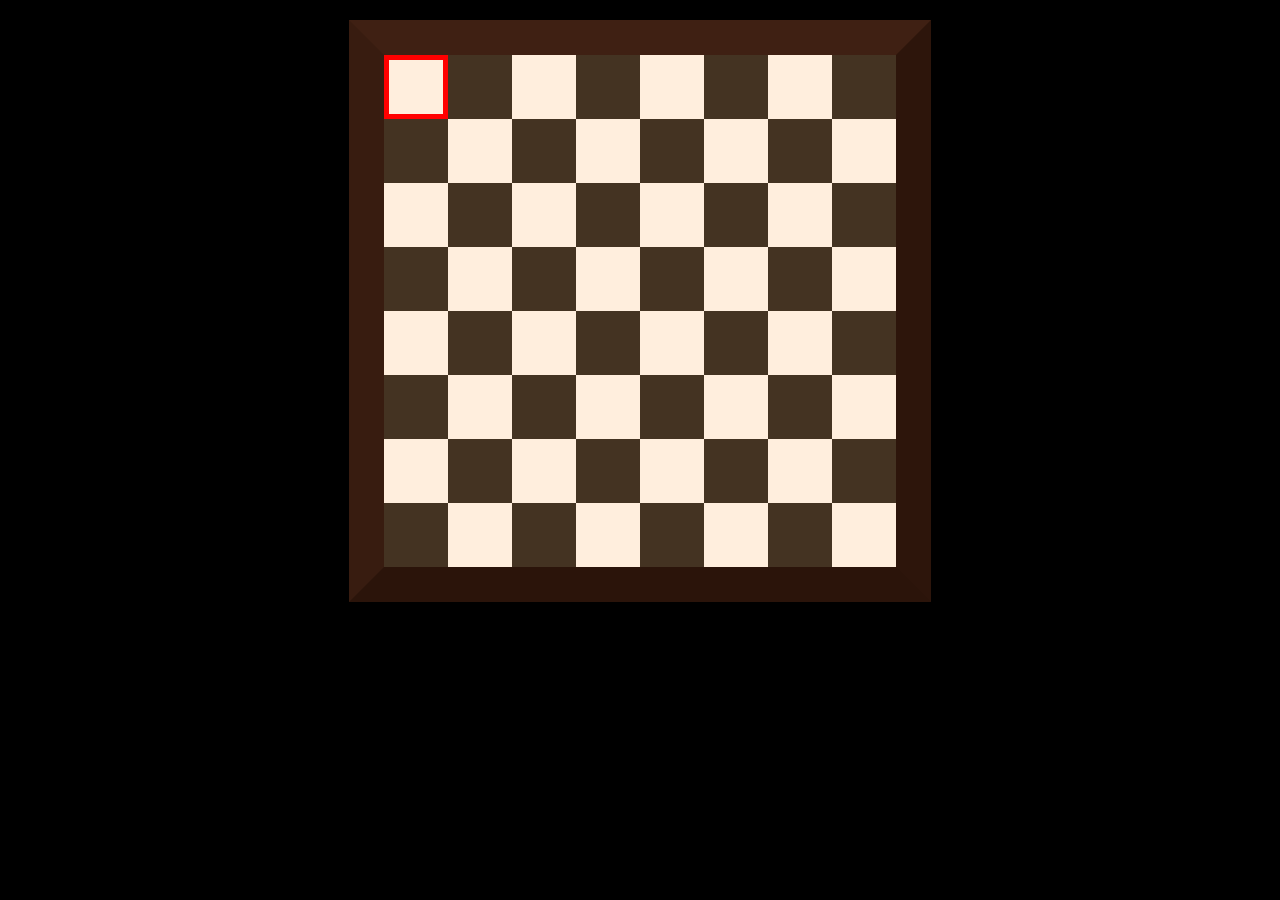
<file: html/index.html>
<!DOCTYPE html>
<html lang="ptbr">
    <meta charset="utf-8"/>
    <head>
        <link rel="stylesheet" type="text/css" href="../css/style.css"/>
    </head>
    <body>
        <div id="center">
            <canvas id="game_canvas" width="512" height="512">Seu browser não tem suporte a canvas HTML5</canvas>
        </div>
        <div id="stats">
            <span id="stats_text"></span>
        </div>
    </body>
    <script src="../js/chess.js"></script>
</html>
</file>
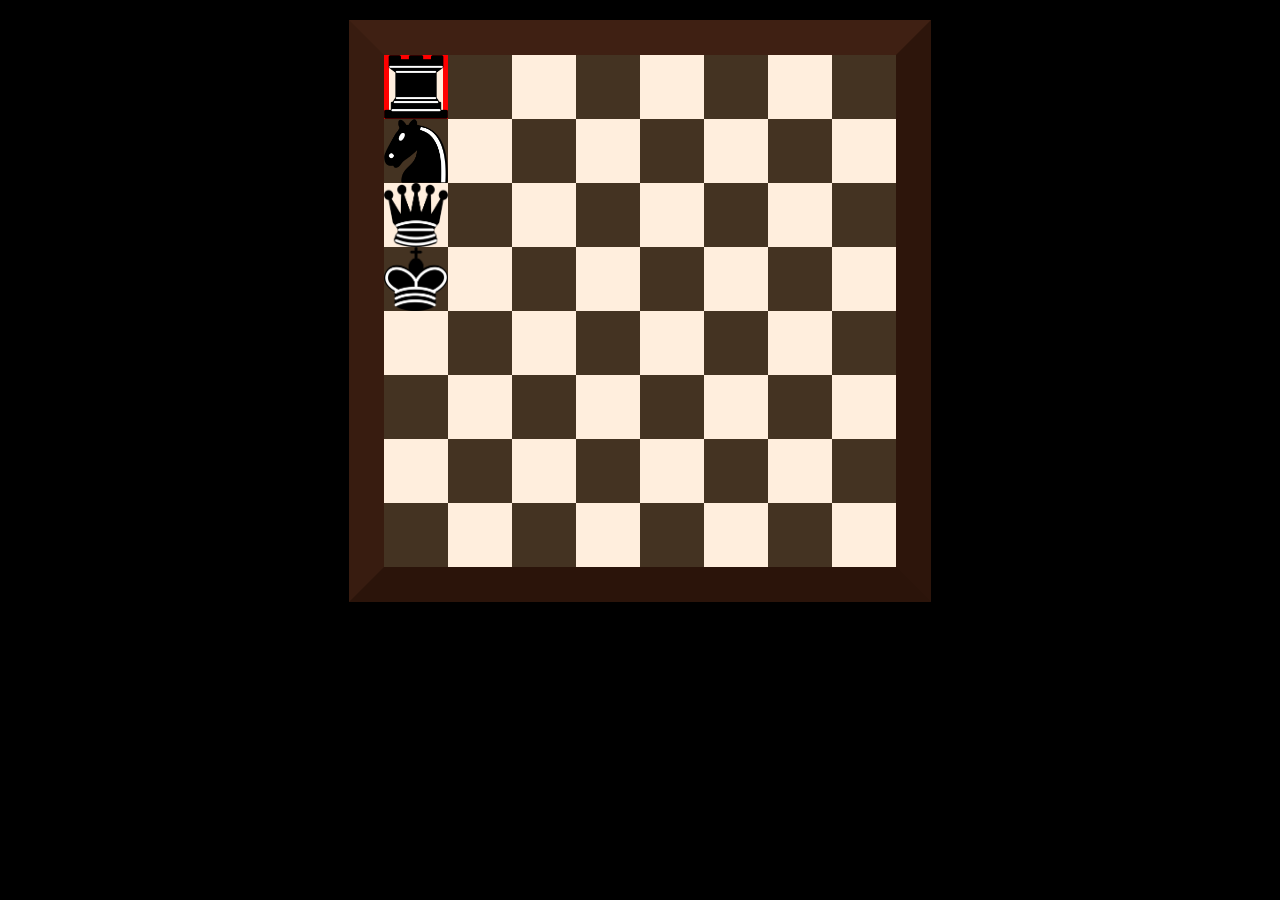
<file: html/chess.html>
<!DOCTYPE html>
<html lang="en">
    <meta charset="utf-8"/>
    <head>
        <link rel="stylesheet" type="text/css" href="../css/chess.css"/>
		<div class="hidden">
			<img id="sprite_white_pawn" src="../img/White_Pawn.png"/>
			<img id="sprite_white_knight" src="../img/White_Knight.png"/>
			<img id="sprite_white_rook" src="../img/White_Rook.png"/>
			<img id="sprite_white_bishop" src="../img/White_Bishop.png"/>
			<img id="sprite_white_queen" src="../img/White_Queen.png"/>
			<img id="sprite_white_king" src="../img/White_King.png"/>
			<img id="sprite_black_pawn" src="../img/Black_Pawn.png"/>
			<img id="sprite_black_knight" src="../img/Black_Knight.png"/>
			<img id="sprite_black_rook" src="../img/Black_Rook.png"/>
			<img id="sprite_black_bishop" src="../img/Black_Bishop.png"/>
			<img id="sprite_black_queen" src="../img/Black_Queen.png"/>
			<img id="sprite_black_king" src="../img/Black_King.png"/>
		</div>
    </head>
    <body>
        <div id="center">
            <canvas oncontextmenu="return false;" id="game_canvas" width="512" height="512">Your browser does not support HTML5 canvas</canvas>
        </div>
        <div id="stats">
            <span id="stats_text"></span>
        </div>
    </body>
    <script src="../js/chess.js"></script>
</html>
</file>
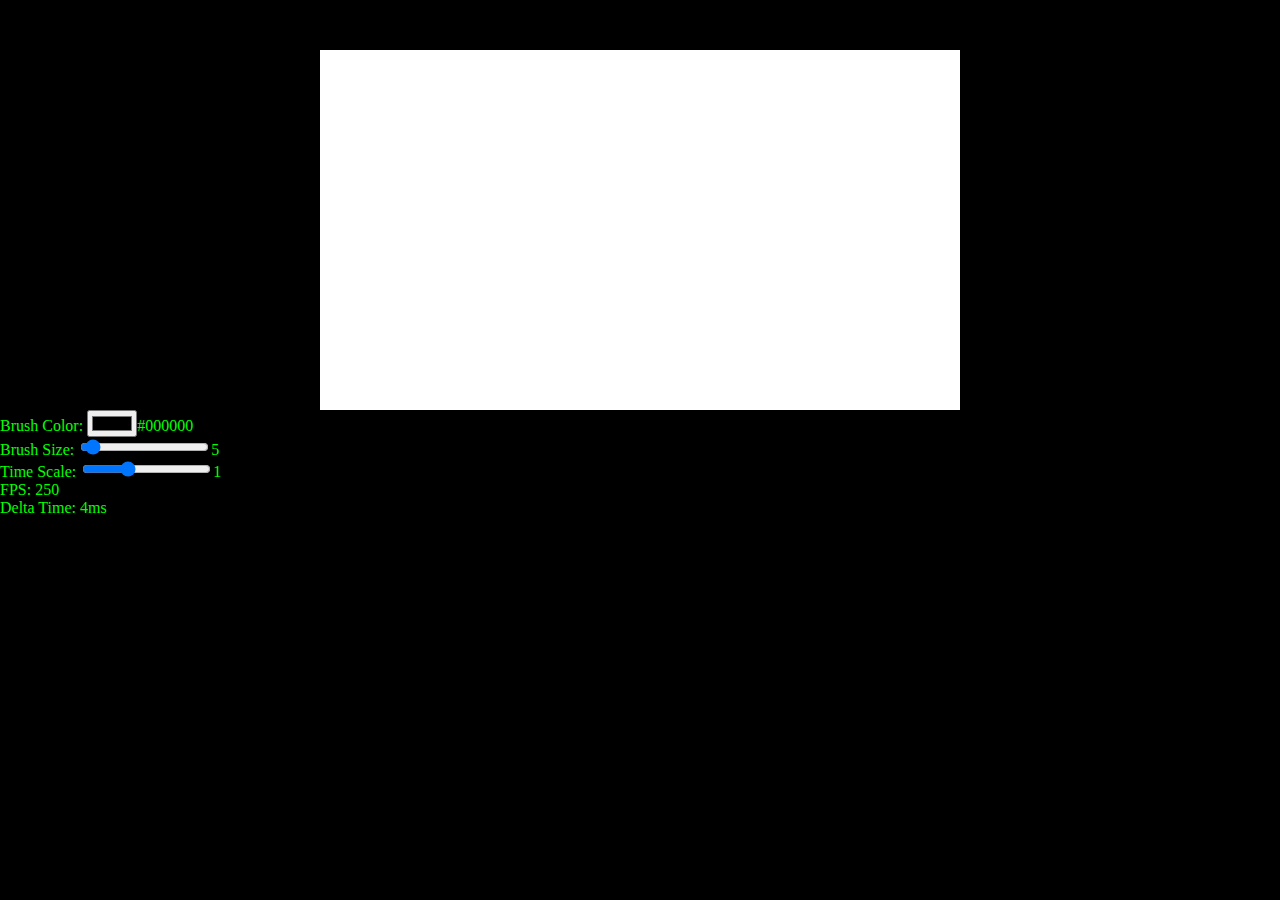
<file: html/paint.html>
<!DOCTYPE html>
<html>
    <head>
        <link rel="stylesheet" type="text/css" href="../css/paint.css"/>
    </head>
    <body>
        <div id="main">
            <canvas id="game_canvas" width="640" height="360">Seu navegador não tem suporte a canvas HTML5</canvas>
        </div>
        <div id="stats">
            <span>Brush Color: </span><input id="color_input" type="color" value="#000"/><span id="color_text"></span><br/>
            <span>Brush Size: </span><input id="size_input" type="range" min="1" max="100" step="1" value="5"/><span id="size_text"></span><br/>
            <span>Time Scale: </span><input id="timescale_input" type="range" min="0" max="3" step="0.1" value="1"/><span id="timescale_text"></span>
            <br/><span id="game_stats"></span>
        </div>
    </body>
    <script src="../js/engine.js"></script>
    <script src="../js/paint.js"></script>
</html>
</file>
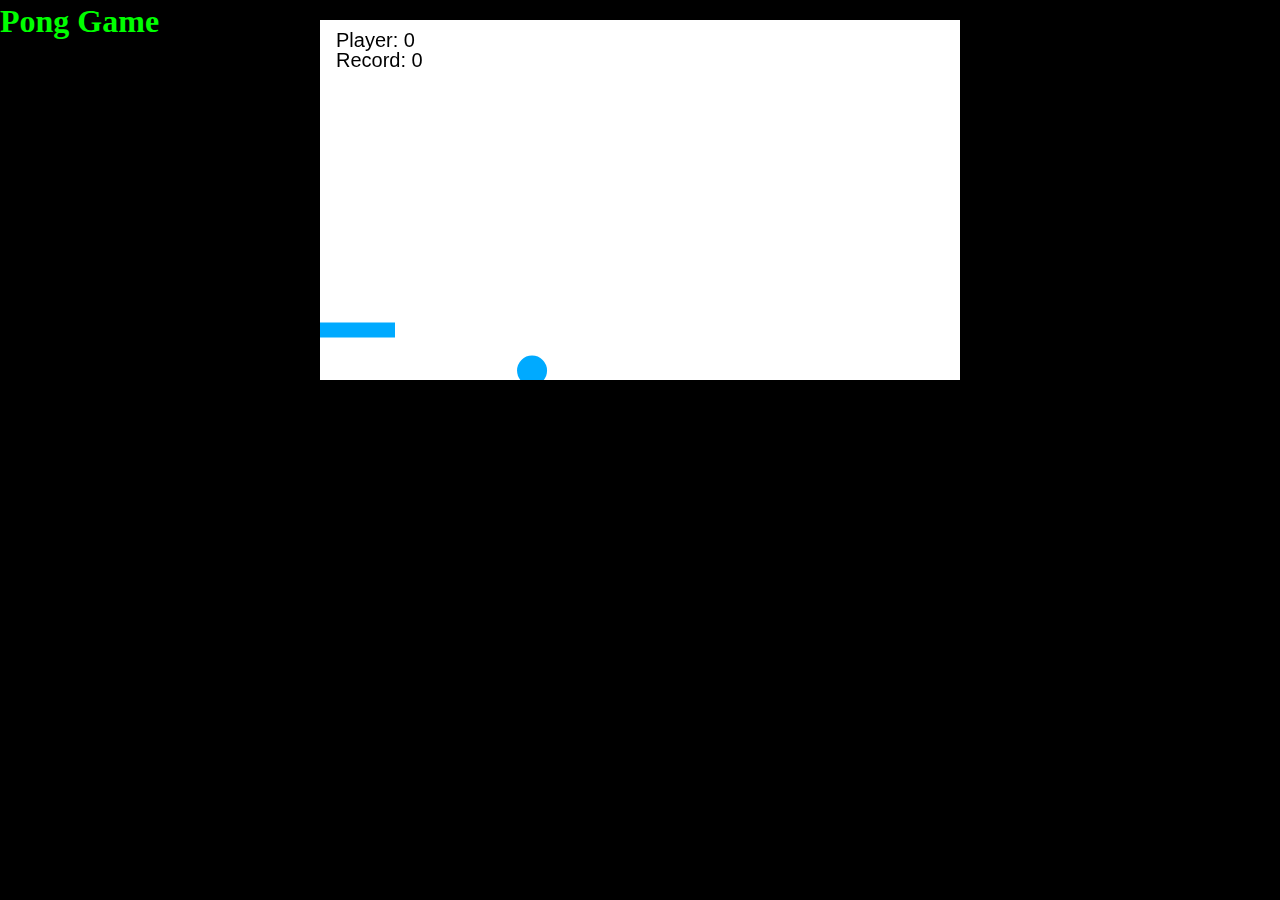
<file: html/pong.html>
<!DOCTYPE html>
<html lang="en">
	<meta charset="utf-8"/>
	<head>
		<link rel="stylesheet" type="text/css" href="../css/pong.css"/>
	</head>
	<body>
		<div id="description">
			<h1>Pong Game</h1>
		</div>
		<div id="center">
			<canvas id="game_canvas" width="640" height="360" oncontextmenu="return false;">Your browser does not support HTML5 canvas.</canvas>
		</div>
		<div id="stats">
			<span id="game_stats"></span>
		</div>
	</body>
	<script src="../js/pong.js"></script>
</html>
</file>
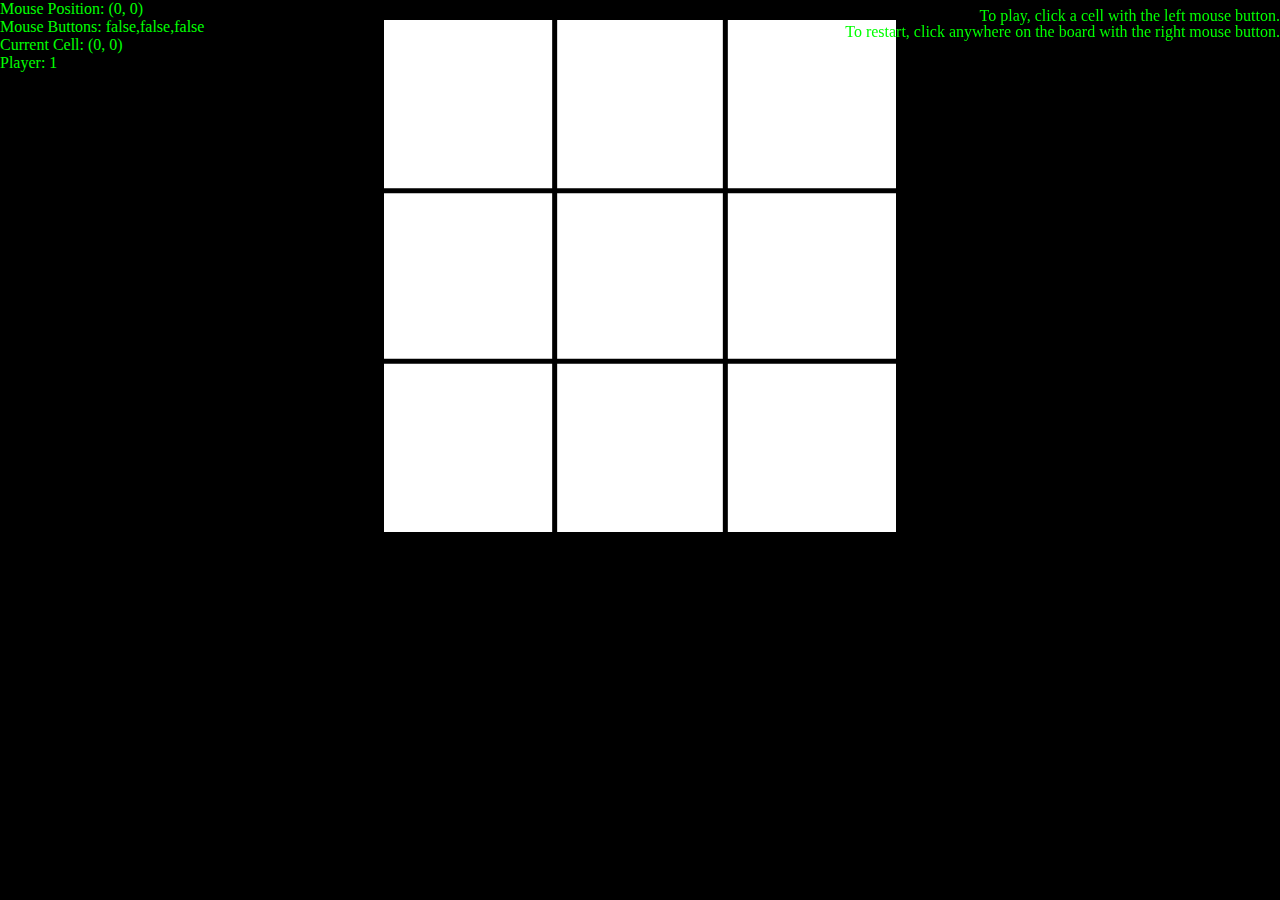
<file: html/tictactoe.html>
<!DOCTYPE html>
<html lang="en">
	<meta charset="utf-8">
	<head>
		<link rel="stylesheet" type="text/css" href="../css/tictactoe.css"/>
	</head>
	<body>
		<div id="description">
			<p>To play, click a cell with the left mouse button.</p>
			<p>To restart, click anywhere on the board with the right mouse button.</p>
		</div>
		<div id="stats">
			<span id="game_stats"></span>
		</div>
		<div id="center">
			<canvas id="game_canvas" width="512" height="512" oncontextmenu="return false;">Your browser does not support HTML5 canvas.</canvas>
		</div>
	</body>
	<script src="../js/tictactoe.js"></script>
</html>
</file>
<file: css/style.css>
html, body {
    background: #000;
    color: #fff;
    margin: 0;
    padding: 0;
}

#center {
    display: flex;
    align-content: center;
    justify-content: center;
}

#game_canvas {
    background: #fff;
    margin-top: 20px;
    display: border;
    border-style: solid;
    border-width: 35px;
    border-top-color: #3f2013;
    border-bottom-color: #2b140a;
    border-left-color: #381c10;
    border-right-color: #2d150b;
}

#stats {
    position: absolute;
    top: 0px;
    width: 100%;
    text-align: right;
    top: 10px;
    right: 20px;
}
</file>
<file: css/chess.css>
html, body {
    background: #000;
    color: #fff;
    margin: 0;
    padding: 0;
}

#center {
    display: flex;
    align-content: center;
    justify-content: center;
}

#game_canvas {
    background: #fff;
    margin-top: 20px;
    display: border;
    border-style: solid;
    border-width: 35px;
    border-top-color: #3f2013;
    border-bottom-color: #2b140a;
    border-left-color: #381c10;
    border-right-color: #2d150b;
}

#stats {
    position: absolute;
    top: 0px;
    width: 100%;
    text-align: right;
    top: 10px;
    right: 20px;
}

.hidden {
	display: none;
}
</file>
<file: css/paint.css>
html, body {
    background: #000;
    color: #fff;
    margin: 0;
    padding: 0;
    height: 100%;
}

#main {
    display: flex;
    align-content: center;
    justify-content: center;
}

#game_canvas {
    background: #fff;
    margin-top: 50px;
}

#stats {
    color: #0f0;
}
</file>
<file: css/pong.css>
html, body {
	margin: 0;
	padding: 0;
	background: #000;
	color: #0f0;
}

#description {
	position: absolute;
	line-height: 0;
}

#center {
	display: flex;
	align-content: center;
	justify-content: center;
}

#stats {
	position: absolute;
	top: 0;
	right: 0;
	text-align: right;
}

#game_canvas {
	margin-top: 20px;
	background: #fff;
	color: #000;
	/*cursor: none;*/
}
</file>
<file: css/tictactoe.css>
html, body {
	margin: 0;
	padding: 0;
	background: #000;
	color: #0f0;
}

#center {
	display: flex;
	align-content: center;
	justify-content: center;
}

#game_canvas {
	margin-top: 20px;
	background: #fff;
	color: #000;
}

#stats {
	position: absolute;
}

#description {
	position: absolute;
	right: 0;
	text-align: right;
	line-height: 0;
}
</file>
